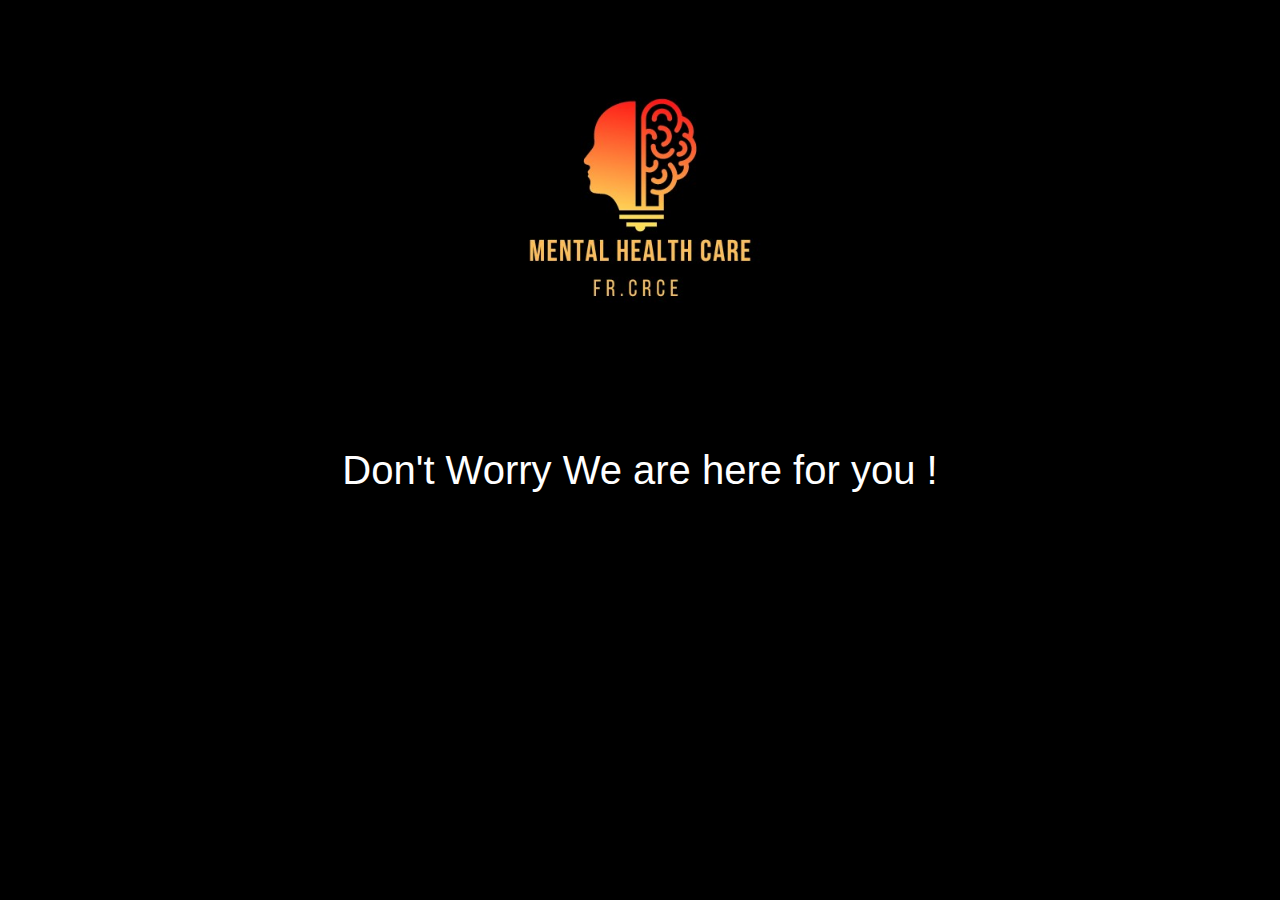
<file: index.html>
<html lang="en">
    <head>
        <meta charset="UTF-8" />
        <meta name="viewport" content="width=device-width, initial-scale=1.0" />
        <title> Mental Health Care </title>
        <meta http-equiv="refresh" content="3; URL= main.html" />
        <link rel="stylesheet" href="style.css" />
    </head>
    <body>
        <div class="logo">
            <center> <img src="finallogo.jpg" alt="Nature" class="responsive1" width="1000" height="800"> </center>
            <center><p class="jp"> Don't Worry We are here for you !</p></center> 
    </div>

   
    
    
    </body>
</html>
</file>
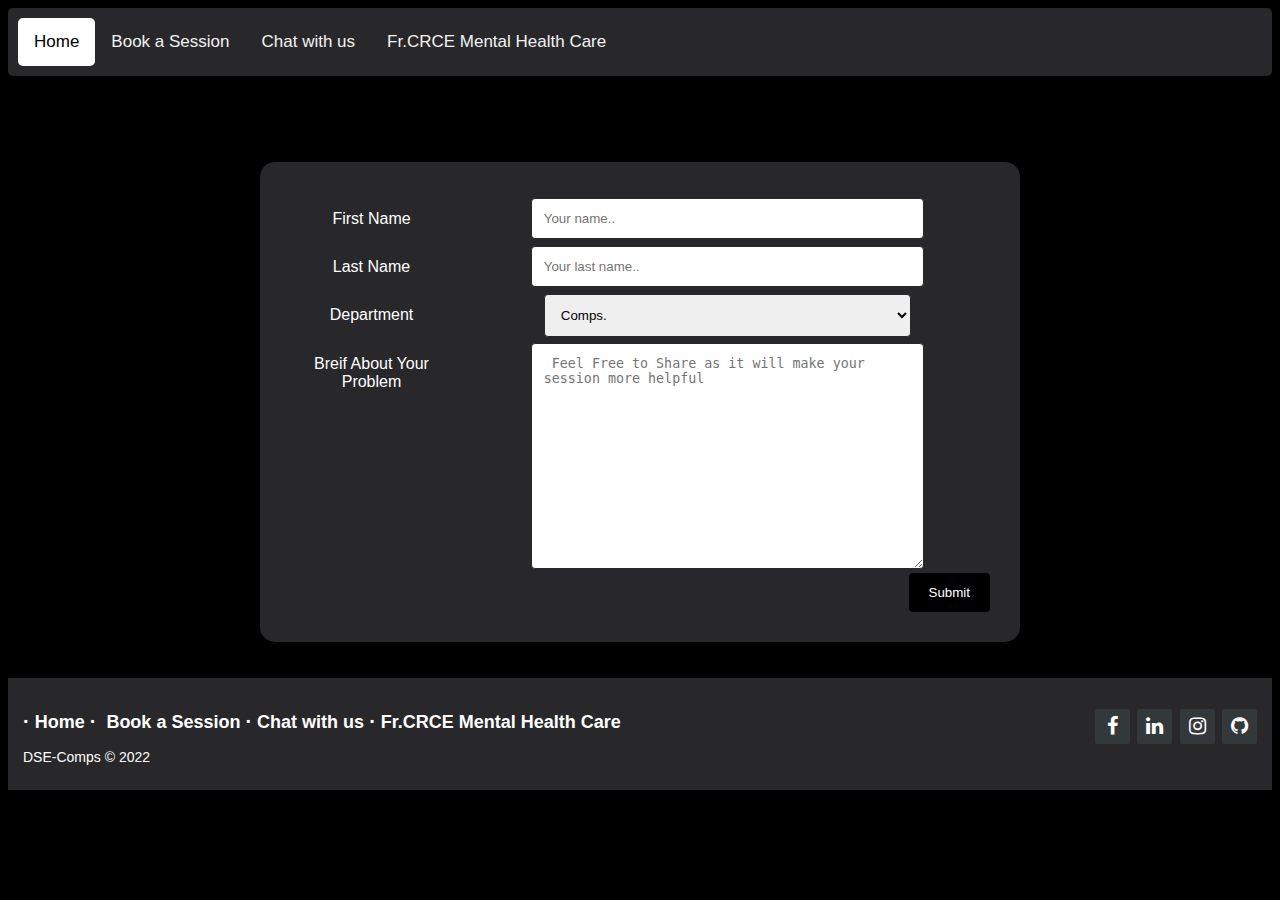
<file: bs.html>
<!DOCTYPE html>
<html lang="en">
<head>
    <meta charset="UTF-8">
    <meta http-equiv="X-UA-Compatible" content="IE=edge">
    <meta name="viewport" content="width=device-width, initial-scale=1.0">
    <link rel="stylesheet" href="style.css">
    <link rel="stylesheet" href="https://cdnjs.cloudflare.com/ajax/libs/font-awesome/4.7.0/css/font-awesome.min.css">
    <title>Document</title>
</head>
<body>
    <div class="topnav" id="myTopnav">
        <a href="#home" class="active">Home</a>
        <a href="BS.HTML"> Book a Session</a>
        <a href="#contact"> Chat with us </a>
        <a href="#about">Fr.CRCE Mental Health Care </a>
        <a href="javascript:void(0);" class="icon" onclick="myFunction()">
          <i class="fa fa-bars"></i>
        </a>
      </div>
      <br>
      <br> 


      <div class="header">
        <center> <p> <B> Book your Session Now !</B></p> </center>
      </div>
    <center> 



      <div class="container">
        <form action="/action_page.php">
          <div class="row">
            <div class="col-25">
              <label for="fname">First Name</label>
            </div>
            <div class="col-75">
              <input type="text" id="fname" name="firstname" placeholder="Your name..">
            </div>
          </div>
          <div class="row">
            <div class="col-25">
              <label for="lname">Last Name</label>
            </div>
            <div class="col-75">
              <input type="text" id="lname" name="lastname" placeholder="Your last name..">
            </div>
          </div>
          <div class="row">
            <div class="col-25">
              <label for="dept">Department</label>
            </div>
            <div class="col-75">
              <select id="country" name="country">
                <option value="comps">Comps.</option>
                <option value="mech">Mech.</option>
                <option value="ecs">ECS</option>
                <option value="aids">AI & DS</option>
              </select>
            </div>
          </div>
          <div class="row">
            <div class="col-25">
              <label for="prblm"> Breif About Your Problem </label>
            </div>
            <div class="col-75">
              <textarea id="prblm" name="prblm" placeholder=" Feel Free to Share as it will make your session more helpful " style="height:200px"></textarea>
            </div>
          </div>
          <div class="row">
            <input type="submit" value="Submit">
          </div>
        </form>
      </div>
<br>
<br>





    <footer class="footer-distributed">
        <div class="footer-right">
          <a href="#"><i class="fa fa-facebook"></i></a>
          <a href=""><i class="fa fa-linkedin"></i></a>
          <a href=""><i class="fa fa-instagram"></i></a>
          <a href=""><i class="fa fa-github"></i></a>
        </div>
      
        <div class="footer-left">
          <p class="footer-links">
            <a href="main.html">Home</a>
      
            <a href="project.html"> Book a Session</a>
      
            <a href="about.html">Chat with us  </a>
      
            <a href="#">Fr.CRCE Mental Health Care</a>
      
            
          </p>
      
          <p>DSE-Comps &copy; 2022</p>
        </div>
      </footer>
      
</body>
</html>
</file>
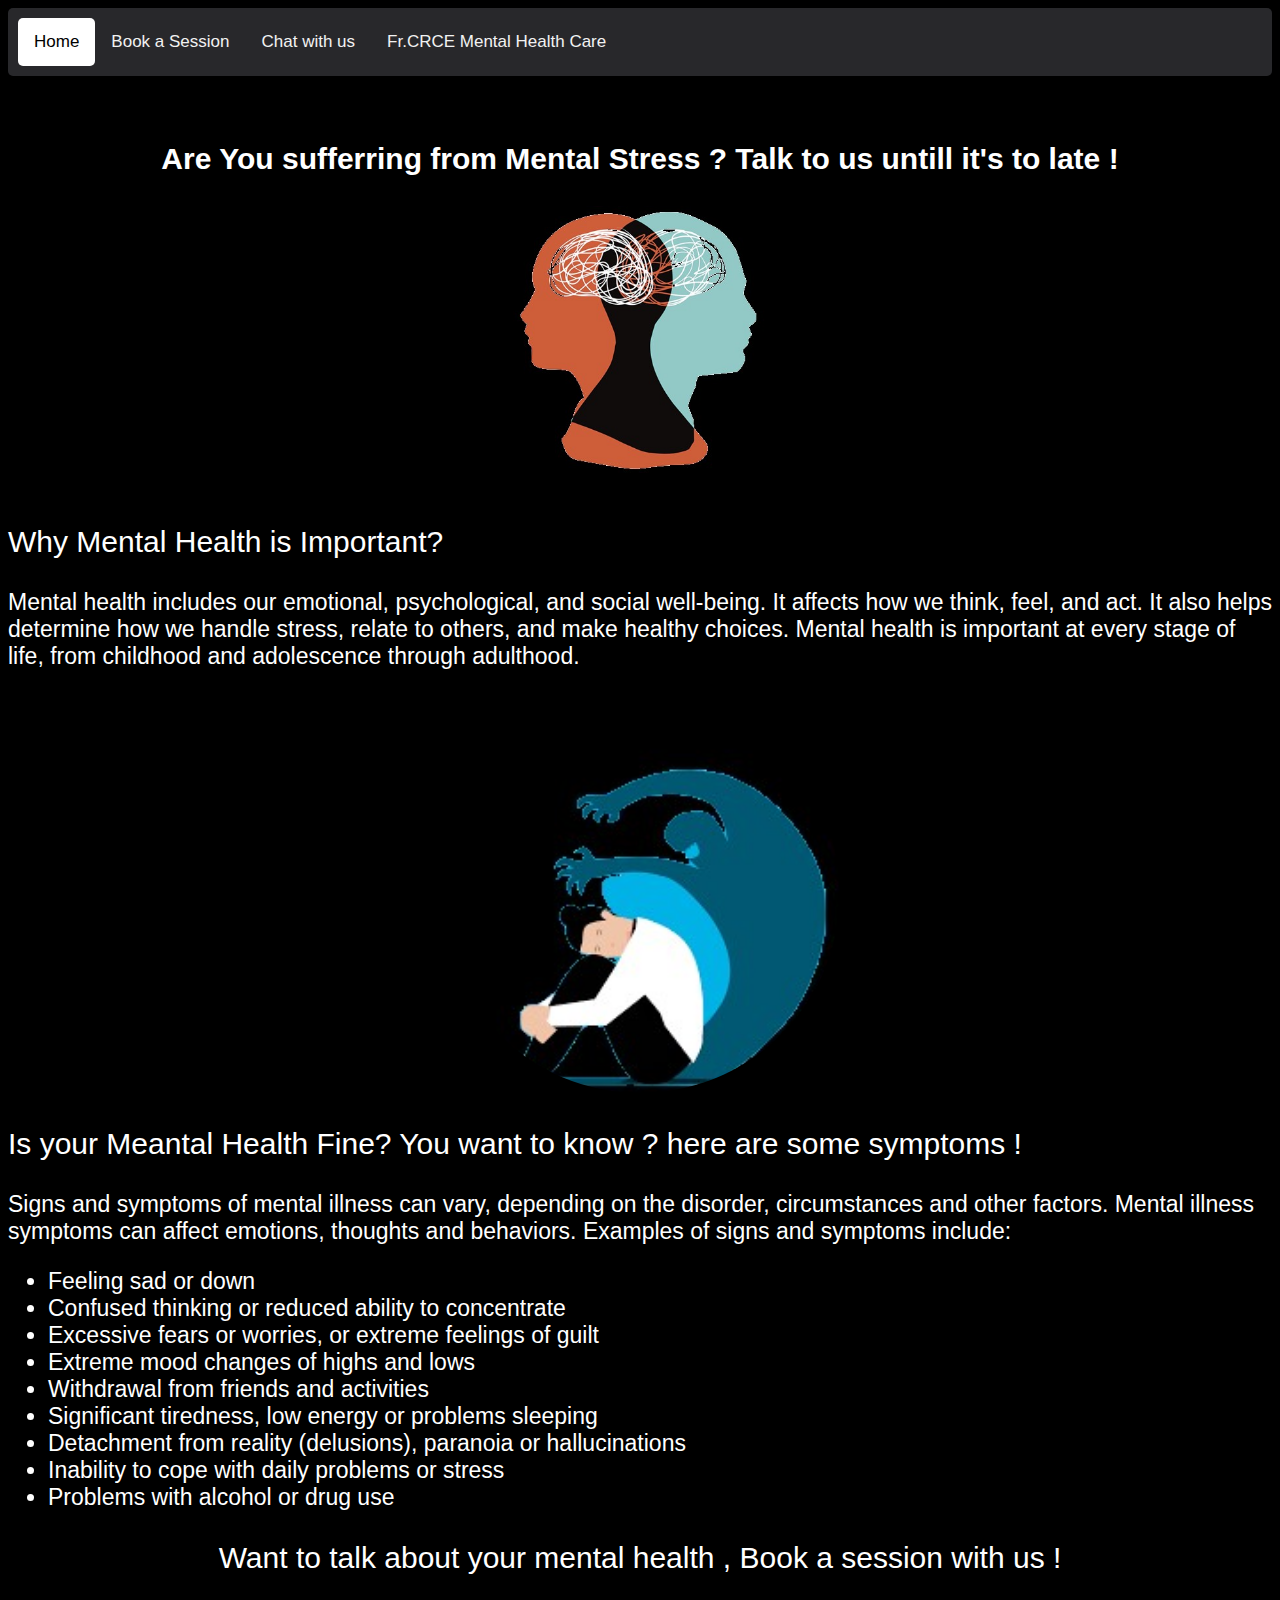
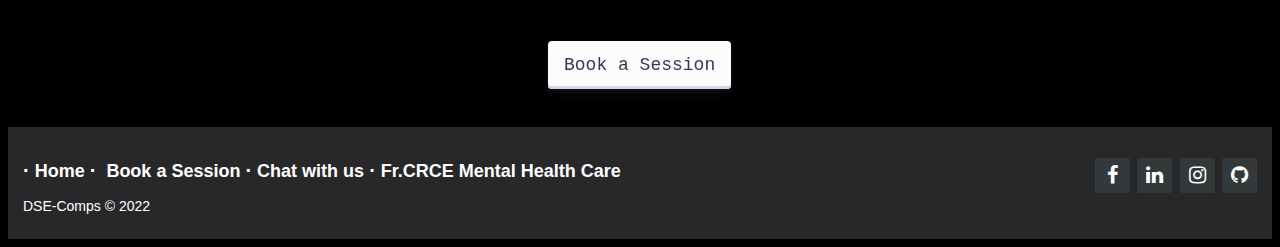
<file: main.html>
<!DOCTYPE html>
<html lang="en">
<head>
    <meta charset="UTF-8">
    <meta http-equiv="X-UA-Compatible" content="IE=edge">
    <meta name="viewport" content="width=device-width, initial-scale=1.0">
    <link rel="stylesheet" href="style.css">
    <script src="index.js"></script>
    <title>MentalHealthcare</title>
</head>
<body>
  <link rel="stylesheet" href="https://cdnjs.cloudflare.com/ajax/libs/font-awesome/4.7.0/css/font-awesome.min.css">

  <div class="topnav" id="myTopnav">
   
    <a href="#home" class="active">Home</a>
    <a href="BS.HTML"> Book a Session</a>
    <a href="#contact"> Chat with us </a>
    <a href="#about">Fr.CRCE Mental Health Care </a>
    <a href="javascript:void(0);" class="icon" onclick="myFunction()">
      <i class="fa fa-bars"></i>
    </a>
  </div>
  <br>
  <br>
  <center> <p class="intro"> <b>Are You sufferring from Mental Stress ? Talk to us untill it's to late ! </b></p> </center>


  <center> <img src="mhiu.jpg" alt="Nature" class="responsive1" width="1000" height="800"> </center>
  <br>
  <p class="intro">
    Why Mental Health is Important? 

  </p>
  <p class=" ans"> Mental health includes our emotional, psychological, and social well-being. It affects how we think, feel, and act. It also helps determine how we handle stress, relate to others, and make healthy choices. Mental health is important at every stage of life, from childhood and adolescence through adulthood.</p>

<center> <img src="iomh.jpg" alt="Nature" class="responsive1" width="1000" height="800"> </center>

  <p class="intro">
    Is your Meantal Health Fine? You want to know ? here are some symptoms ! 

  </p>

  <p class=" ans"> 

    Signs and symptoms of mental illness can vary, depending on the disorder, circumstances and other factors. Mental illness symptoms can affect emotions, thoughts and behaviors.

Examples of signs and symptoms include:

<div class=" list">
    <ul>
      <li> Feeling sad or down</li>
      <li>Confused thinking or reduced ability to concentrate </li>
      <li> Excessive fears or worries, or extreme feelings of guilt</li>
      <li> Extreme mood changes of highs and lows</li>
      <li> Withdrawal from friends and activities</li>
      <li> Significant tiredness, low energy or problems sleeping</li>
      <li> Detachment from reality (delusions), paranoia or hallucinations</li>
      <li>Inability to cope with daily problems or stress </li>
      <li> Problems with alcohol or drug use</li>
      

    </ul>
  </div>
  </p>
  
  



  <center> <p class="intro">
    Want to talk about your mental health , Book a session with us ! 
  </center>
  <br> 

     

  </p>
  <center>
    <button class="button1" role="button">Book a Session </button>
</center>
<br>
<br>


 

<footer class="footer-distributed">
  <div class="footer-right">
    <a href="#"><i class="fa fa-facebook"></i></a>
    <a href=""><i class="fa fa-linkedin"></i></a>
    <a href=""><i class="fa fa-instagram"></i></a>
    <a href=""><i class="fa fa-github"></i></a>
  </div>

  <div class="footer-left">
    <p class="footer-links">
      <a href="main.html">Home</a>

      <a href="project.html"> Book a Session</a>

      <a href="about.html">Chat with us  </a>

      <a href="#">Fr.CRCE Mental Health Care</a>

      
    </p>

    <p>DSE-Comps &copy; 2022</p>
  </div>
</footer>






</body>
</html>
</file>
<file: style.css>
body{
  background-color: black;
}

.topnav {
  font-family: Arial, Helvetica, sans-serif;
  background-color: #28282B;
  padding: 10px;
  border-radius: 5px;
  overflow: hidden;
}

/* Style the links inside the navigation bar */
.topnav a {
  float: left;
  display: block;
  color: #f2f2f2;
  text-align: center;
  padding: 14px 16px;
  text-decoration: none;
  font-size: 17px;
}

/* Change the color of links on hover */
.topnav a:hover {
  background-color: white;
  color: black;
  border-radius: 5px;
}

/* Add an active class to highlight the current page */
.topnav a.active {
  background-color: white;
  color: black;
  border-radius: 5px;
}

/* Hide the link that should open and close the topnav on small screens */
.topnav .icon {
  display: none;
}


@media screen and (max-width: 600px) {
  .topnav a:not(:first-child) {display: none;}
  .topnav a.icon {
    float: right;
    display: block;
  }
}

/* The "responsive" class is added to the topnav with JavaScript when the user clicks on the icon. This class makes the topnav look good on small screens (display the links vertically instead of horizontally) */
@media screen and (max-width: 600px) {
  .topnav.responsive {position: relative;}
  .topnav.responsive a.icon {
    position: absolute;
    right: 0;
    top: 0;
  }
  .topnav.responsive a {
    float: none;
    display: block;
    text-align: left;
  }
}

.responsive1 {
  width: 100%;
  max-width: 400px;
  height: auto;
  border-radius:20000px;
}

.intro{
  font-family: 'Trebuchet MS', 'Lucida Sans Unicode', 'Lucida Grande', 'Lucida Sans', Arial, sans-serif;
  font-size: 30px;
  color : white;
}

.ans{
  font-family: 'Trebuchet MS', 'Lucida Sans Unicode', 'Lucida Grande', 'Lucida Sans', Arial, sans-serif;
  font-size: 23px;
  color : white;
  
}
.list{
  color: white;
  font-size: 23px;
  font-family: 'Lucida Sans', 'Lucida Sans Regular', 'Lucida Grande', 'Lucida Sans Unicode', Geneva, Verdana, sans-serif;
}
button{
  margin: 2px;
  padding: 10px;
  color: black ;
  background-color: white ;
  border-radius: 5px;
  font-size: 20px;
}






.button1 {
  align-items: center;
  appearance: none;
  background-color: #FCFCFD;
  border-radius: 4px;
  border-width: 0;
  box-shadow: rgba(45, 35, 66, 0.4) 0 2px 4px,rgba(45, 35, 66, 0.3) 0 7px 13px -3px,#D6D6E7 0 -3px 0 inset;
  box-sizing: border-box;
  color: #36395A;
  cursor: pointer;
  display: inline-flex;
  font-family: "JetBrains Mono",monospace;
  height: 48px;
  justify-content: center;
  line-height: 1;
  list-style: none;
  overflow: hidden;
  padding-left: 16px;
  padding-right: 16px;
  position: relative;
  text-align: left;
  text-decoration: none;
  transition: box-shadow .15s,transform .15s;
  user-select: none;
  -webkit-user-select: none;
  touch-action: manipulation;
  white-space: nowrap;
  will-change: box-shadow,transform;
  font-size: 18px;
}

.button1:focus {
  box-shadow: #D6D6E7 0 0 0 1.5px inset, rgba(45, 35, 66, 0.4) 0 2px 4px, rgba(45, 35, 66, 0.3) 0 7px 13px -3px, #D6D6E7 0 -3px 0 inset;
}

.button1:hover {
  box-shadow: rgba(45, 35, 66, 0.4) 0 4px 8px, rgba(45, 35, 66, 0.3) 0 7px 13px -3px, #D6D6E7 0 -3px 0 inset;
  transform: translateY(-2px);
}

.button1 :active {
  box-shadow: #D6D6E7 0 3px 7px inset;
  transform: translateY(2px);
}



.footer-distributed {
  background-color: #28282B;
  color:white;
  box-shadow: 0 1px 1px 0 rgba(0, 0, 0, 0.12);
  box-sizing: border-box;
  width: 100%;
  text-align: left;
  font: normal 16px sans-serif;
  padding: 25px 15px;
}

.footer-distributed .footer-left p {
  color: white;
  
  font-size: 14px;
  margin: 0;
}
/* Footer links */

.footer-distributed p.footer-links {
  font-size: 18px;
  font-weight: bold;
  color: white;
  margin: 0 0 10px;
  padding: 0;
  transition: ease .25s;
}

.footer-distributed p.footer-links a {
  display: inline-block;
  line-height: 1.8;
  text-decoration: none;
  color: inherit;
  transition: ease .25s;
}

.footer-distributed .footer-links a:before {
  content: "·";
  font-size: 20px;
  left: 0;
  color: #fff;
  display: inline-block;
  padding-right: 5px;
}

.footer-distributed .footer-links .link-1:before {
  content: none;
}

.footer-distributed .footer-right {
  float: right;
  margin-top: 6px;
  max-width: 180px;
}

.footer-distributed .footer-right a {
  display: inline-block;
  width: 35px;
  height: 35px;
  background-color: #33383b;
  border-radius: 2px;
  font-size: 20px;
  color: #ffffff;
  text-align: center;
  line-height: 35px;
  margin-left: 3px;
  transition:all .25s;
}

.footer-distributed .footer-right a:hover{transform:scale(1.1); -webkit-transform:scale(1.1);}

.footer-distributed p.footer-links a:hover{text-decoration:underline;}

/* Media Queries */

@media (max-width: 600px) {
  .footer-distributed .footer-left, .footer-distributed .footer-right {
    text-align: center;
  }
  .footer-distributed .footer-right {
    float: none;
    margin: 0 auto 20px;
  }
  .footer-distributed .footer-left p.footer-links {
    line-height: 1.8;
  }
}

input[type=text], select, textarea {
  width: 70%;
  padding: 12px;
  border: 1px solid #28282B;
  border-radius: 4px;
  resize: vertical;
}

label {
  padding: 12px 12px 12px 0;
  display: inline-block;
  color: white;
  font-family: 'Lucida Sans', 'Lucida Sans Regular', 'Lucida Grande', 'Lucida Sans Unicode', Geneva, Verdana, sans-serif;

}

input[type=submit] {
  background-color: black;
  color: White ;
  padding: 12px 20px;
  border: none;
  border-radius: 4px;
  cursor: pointer;
  float: right;
}

input[type=submit]:hover {
  background-color: white;
  color: black;
}

.container {
  border-radius: 15px;
  background-color: #28282B;
  padding: 30px;
  width: 700px;
}

.col-25 {
  float: left;
  width: 25%;
  margin-top: 6px;
}

.col-75 {
  float: left;
  width: 75%;
  margin-top: 6px;
}


.row:after {
  content: "";
  display: table;
  clear: both;
}


@media screen and (max-width: 600px) {
  .col-25, .col-75, input[type=submit] {
    width: 100%;
    margin-top: 0;
  }
}

.jp{
  color: white;
  font-family: 'Lucida Sans', 'Lucida Sans Regular', 'Lucida Grande', 'Lucida Sans Unicode', Geneva, Verdana, sans-serif;
  font-size: 40px;

}
</file>
